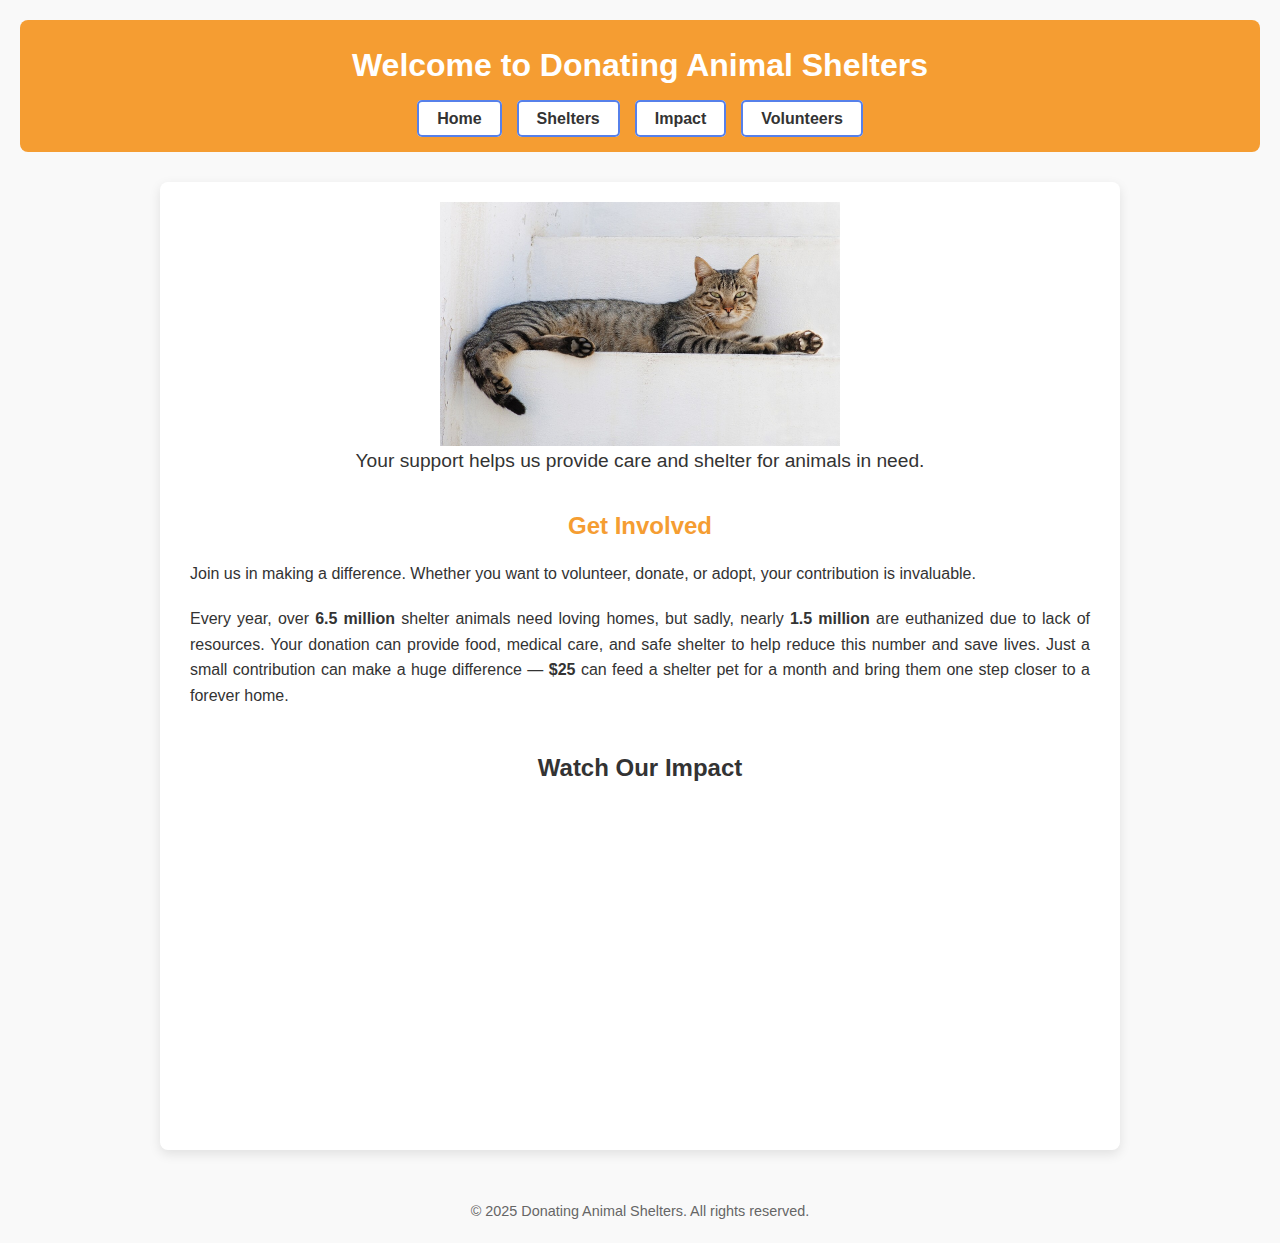
<file: index.html>
<!DOCTYPE html>
<html lang="en">
<head>
    <meta charset="UTF-8">
    <meta name="viewport" content="width=device-width, initial-scale=1.0">
    <title>Donating Animal Shelters</title>
    <link rel="stylesheet" href="Home.css">
</head>
<body>
    <header>
        <h1>Welcome to Donating Animal Shelters</h1>
        <nav>
            <ul>
                <li><a href="../Home Page/index.html" class="nav-button">Home</a></li>
                <li><a href="../Location Page/shelters.html" class="nav-button">Shelters</a></li>
                <li><a href="../Impact Page/ImpactPage.html" class="nav-button">Impact</a></li>
                <li><a href="../Volunteer Page/volunteers.html" class="nav-button">Volunteers</a></li>
            </ul>
        </nav>
    </header>

    <main>
        <img src="cat1.jpg" alt="Cute Cat" class="small-image" />
        <p class="intro">
            Your support helps us provide care and shelter for animals in need.
        </p>

        <section class="get-involved">
            <h2>Get Involved</h2>
            <p>Join us in making a difference. Whether you want to volunteer, donate, or adopt, your contribution is invaluable.</p>
            <p>
                Every year, over <strong>6.5 million</strong> shelter animals need loving homes, but sadly, nearly <strong>1.5 million</strong> are euthanized due to lack of resources.
                Your donation can provide food, medical care, and safe shelter to help reduce this number and save lives.
                Just a small contribution can make a huge difference —
                <strong>$25</strong> can feed a shelter pet for a month and bring them one step closer to a forever home.
            </p>
        </section>

        <section class="video-section">
            <h2>Watch Our Impact</h2>
            <iframe width="560" height="315"
                src="https://www.youtube.com/embed/rskFaiDIEwA?si=BW6QcKFdU55hFgZd"
                title="YouTube video player" frameborder="0"
                allow="accelerometer; autoplay; clipboard-write; encrypted-media; gyroscope; picture-in-picture; web-share"
                referrerpolicy="strict-origin-when-cross-origin" allowfullscreen>
            </iframe>
        </section>
    </main>

    <footer>
        <p>&copy; 2025 Donating Animal Shelters. All rights reserved.</p>
    </footer>
</body>
</html>
</file>
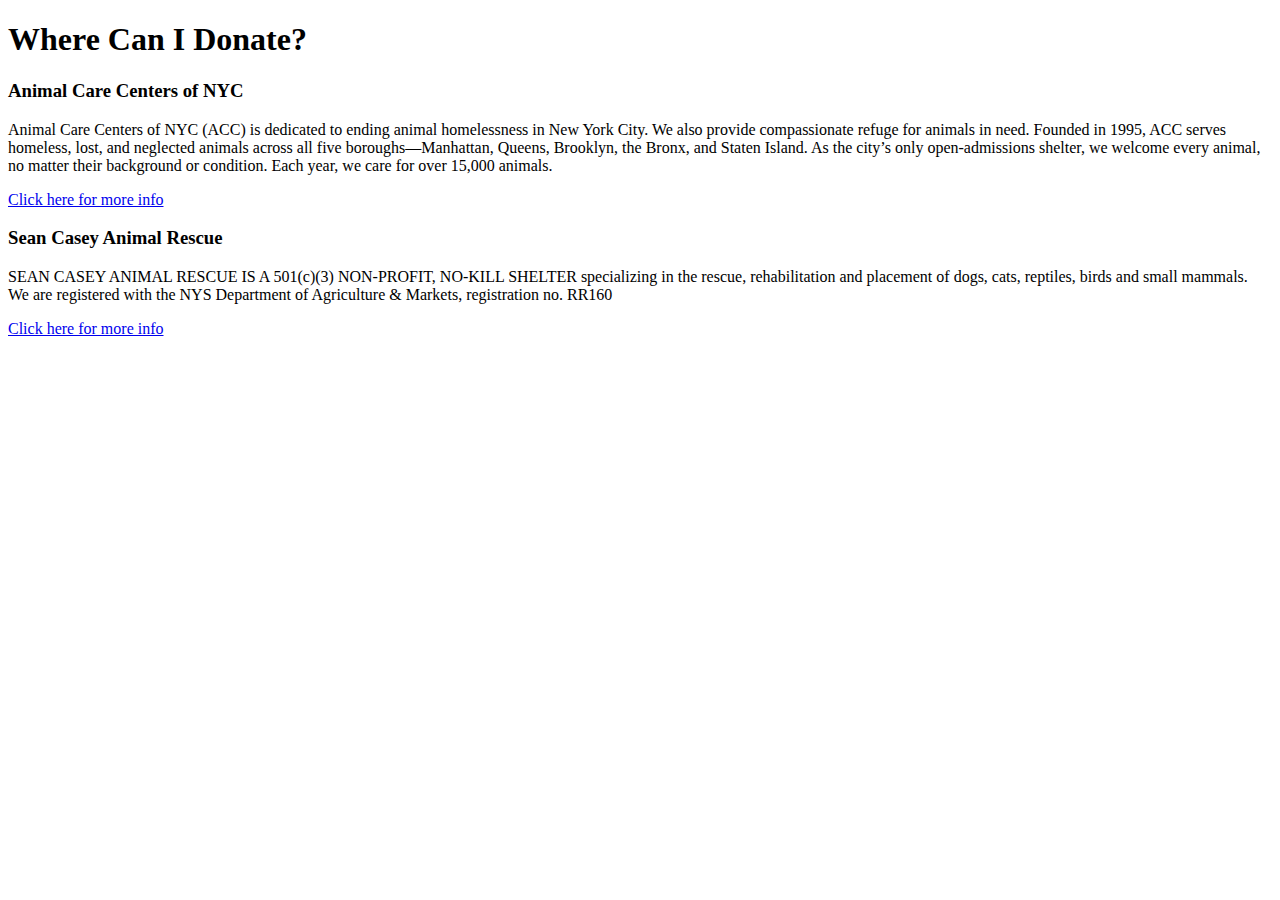
<file: Location Page/location.html>
<!DOCTYPE html>
<html lang="en">
<head>
    <meta charset="UTF-8">
    <meta name="viewport" content="width=device-width, initial-scale=1.0">
    <title>Where Can I Donate</title>
    <h1>Where Can I Donate?</h1>
</head>
<body>
    <h3>Animal Care Centers of NYC</h3>
    <p> 
        Animal Care Centers of NYC (ACC) is dedicated to ending animal homelessness in New York City. 
        We also provide compassionate refuge for animals in need. Founded in 1995, ACC serves homeless, 
        lost, and neglected animals across all five boroughs—Manhattan, Queens, Brooklyn, the Bronx, and 
        Staten Island. As the city’s only open-admissions shelter, we welcome every animal, no matter their 
        background or condition. Each year, we care for over 15,000 animals.
    </p>
    <p><a href = "https://www.nycacc.org/how-you-can-help/">Click here for more info</a></p>

    <h3>Sean Casey Animal Rescue</h3>
    <p>
        SEAN CASEY ANIMAL RESCUE IS A 501(c)(3) NON-PROFIT, NO-KILL SHELTER specializing in the rescue, 
        rehabilitation and placement of dogs, cats, reptiles, birds and small mammals. We are registered 
        with the NYS Department of Agriculture & Markets, registration no. RR160
    </p>
    <p><a href = "https://www.nyanimalrescue.org/donate">Click here for more info</a></p>

    
</body>
</html>
</file>
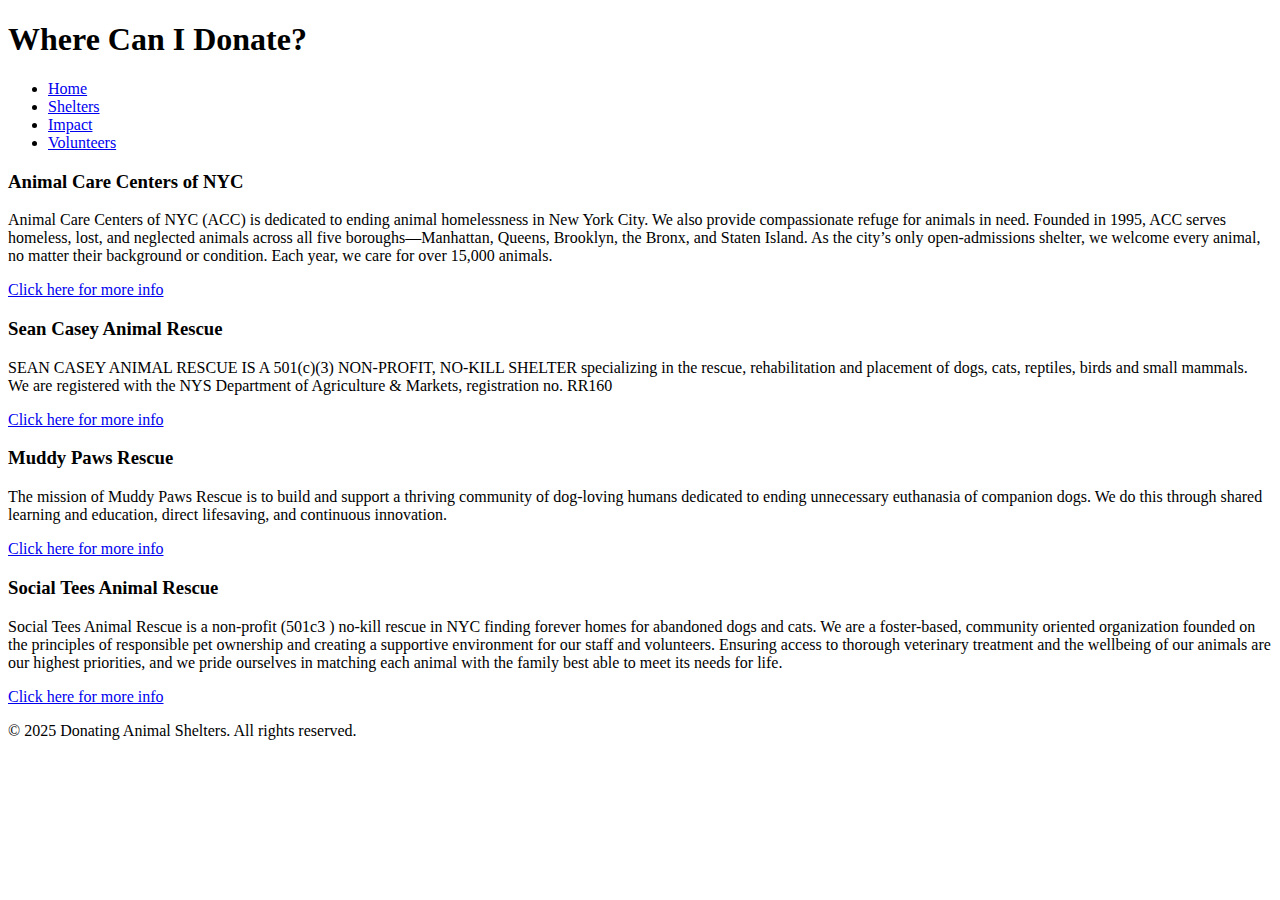
<file: Location Page/shelters.html>
<!DOCTYPE html>
<html lang="en">
<head>
    <meta charset="UTF-8">
    <meta name="viewport" content="width=device-width, initial-scale=1.0">
    <title>Where Can I Donate</title>
</head>
<header>
    <h1>Where Can I Donate?</h1>
    <nav>
            <ul>
                <li><a href="../Home Page/Home.html" class="nav-button">Home</a></li>
                <li><a href="../Location Page/shelters.html" class="nav-button">Shelters</a></li>
                <li><a href="../Impact Page/ImpactPage.html" class="nav-button">Impact</a></li>
                <li><a href="../Volunteer Page/volunteers.html" class="nav-button">Volunteers</a></li>
            </ul>
        </nav>
</header>
<body>
    <h3>Animal Care Centers of NYC</h3>
    <p> 
        Animal Care Centers of NYC (ACC) is dedicated to ending animal homelessness in New York City. 
        We also provide compassionate refuge for animals in need. Founded in 1995, ACC serves homeless, 
        lost, and neglected animals across all five boroughs—Manhattan, Queens, Brooklyn, the Bronx, and 
        Staten Island. As the city’s only open-admissions shelter, we welcome every animal, no matter their 
        background or condition. Each year, we care for over 15,000 animals.
    </p>
    <p><a href = "https://www.nycacc.org/how-you-can-help/">Click here for more info</a></p>

    <h3>Sean Casey Animal Rescue</h3>
    <p>
        SEAN CASEY ANIMAL RESCUE IS A 501(c)(3) NON-PROFIT, NO-KILL SHELTER specializing in the rescue, 
        rehabilitation and placement of dogs, cats, reptiles, birds and small mammals. We are registered 
        with the NYS Department of Agriculture & Markets, registration no. RR160
    </p>
    <p><a href = "https://www.nyanimalrescue.org/donate">Click here for more info</a></p>

    <h3>Muddy Paws Rescue</h3>
    <p>
        The mission of Muddy Paws Rescue is to build and support a thriving community of dog-loving humans 
        dedicated to ending unnecessary euthanasia of companion dogs. We do this through shared learning and 
        education, direct lifesaving, and continuous innovation.
    </p>
    <p><a href = "https://www.muddypawsrescue.org/donation-guidelines">Click here for more info</a></p>
    
    <h3>Social Tees Animal Rescue</h3>
    <p>
        Social Tees Animal Rescue is a non-profit (501c3 ) no-kill rescue in NYC finding forever homes for abandoned dogs and cats.  
        We are a foster-based, community oriented organization founded on the principles of responsible pet ownership and creating a 
        supportive environment for our staff and volunteers. Ensuring access to thorough veterinary treatment and the wellbeing of our 
        animals are our highest priorities, and we pride ourselves in matching each animal with the family best able to meet its needs for life.
    </p>
    <p><a href = "https://socialteesnyc.org/donate">Click here for more info</a></p>


</body>
<footer>
        <p>&copy; 2025 Donating Animal Shelters. All rights reserved.</p>
</html>
</file>
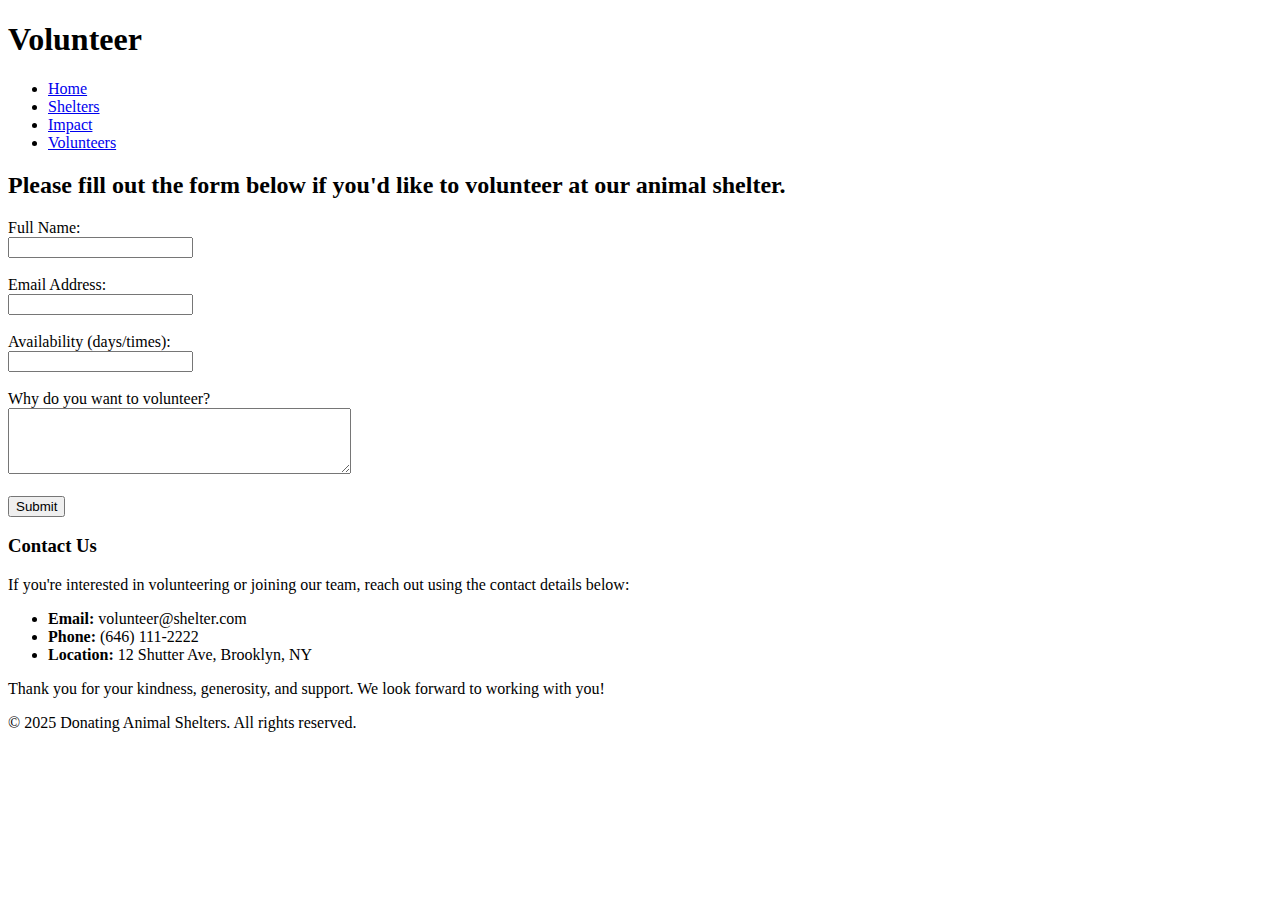
<file: Volunteer Page/volunteers.html>
<!DOCTYPE html>
<html lang="en">
<head>
  <meta charset="UTF-8" />
  <meta name="viewport" content="width=device-width, initial-scale=1.0"/>
  <title>Volunteer with Us - Animal Shelter</title>

</head>
<body>
<header>
  <h1>Volunteer</h1>
  <nav>
    <ul>
      <li><a href="home.html" class="nav-button">Home</a></li>
      <li><a href="shelters.html" class="nav-button">Shelters</a></li>
      <li><a href="impact.html"class="nav-button">Impact</a></li>
      <li><a href="volunteers.html"class="nav-button">Volunteers</a></li>
    </ul>
  </nav>

</header>

<main>
  <section>
    <h2>Please fill out the form below if you'd like to volunteer at our animal shelter.</h2>

    <form action="#" method="post">
      <label for="name">Full Name:</label><br>
      <input type="text" id="name" name="name" required><br><br>

      <label for="email">Email Address:</label><br>
      <input type="email" id="email" name="email" required><br><br>

      <label for="availability">Availability (days/times):</label><br>
      <input type="text" id="availability" name="availability" required><br><br>

      <label for="message">Why do you want to volunteer?</label><br>
      <textarea id="message" name="message" rows="4" cols="40" required></textarea><br><br>

      <button type="submit">Submit</button>
    </form>
    <h3>Contact Us</h3>
    <p>If you're interested in volunteering or joining our team, reach out using the contact details below:</p>
    <ul>
      <li><strong>Email:</strong> volunteer@shelter.com</li>
      <li><strong>Phone:</strong> (646) 111-2222</li>
      <li><strong>Location:</strong> 12 Shutter Ave, Brooklyn, NY</li>
    </ul>
    <p>Thank you for your kindness, generosity, and support. We look forward to working with you!</p>
  </section>
</main>

<footer>
  <p>&copy; 2025 Donating Animal Shelters. All rights reserved.</p>
</footer>
</body>
</html>
</file>
<file: Home.css>
/* Reset some default spacing */
body, h1, h2, p, ul {
  margin: 0;
  padding: 0;
}

body {
  font-family: Arial, sans-serif;
  background-color: #f9f9f9;
  color: #333;
  line-height: 1.6;
  padding: 20px;
}

/* Header styles */
header {
  background-color: #f59d32;
  color: white;
  padding: 20px 10px;
  text-align: center;
  border-radius: 8px;
  margin-bottom: 30px;
}

nav ul {
  list-style-type: none;
  display: flex;
  justify-content: center;
  gap: 15px;
  margin-top: 15px;
}

.nav-button {
  background-color: white;
  color: #333;
  border: 2px solid #5680ea;
  padding: 8px 18px;
  border-radius: 5px;
  text-decoration: none;
  font-weight: bold;
  transition: background-color 0.3s ease, color 0.3s ease;
}

.nav-button:hover {
  background-color: #f879c7;
  color: white;
}

/* Main content styles */
main {
  max-width: 900px;
  margin: 0 auto;
  padding: 0 10px;
  background-color: white;
  border-radius: 8px;
  box-shadow: 0 4px 12px rgba(0,0,0,0.1);
  padding: 20px 30px 40px 30px;
}

.main-image {
  width: 100%;
  max-width: 600px;
  display: block;
  margin: 0 auto 25px auto;
  border-radius: 10px;
  box-shadow: 0 2px 8px rgba(0,0,0,0.15);
}

.intro {
  font-size: 1.2rem;
  margin-bottom: 30px;
  text-align: center;
}

.get-involved h2 {
  color: #f59d32;
  margin-bottom: 15px;
  text-align: center;
}

.get-involved p {
  margin-bottom: 20px;
  font-size: 1rem;
  text-align: justify;
}

.video-section {
  text-align: center;
  margin-top: 40px;
}

/* Footer styles */
footer {
  margin-top: 50px;
  text-align: center;
  font-size: 0.9rem;
  color: #666;
}
.small-image {
  width: 400px; 
  height: auto; 
  margin: 0 auto;  
    display: block;
}
</file>
